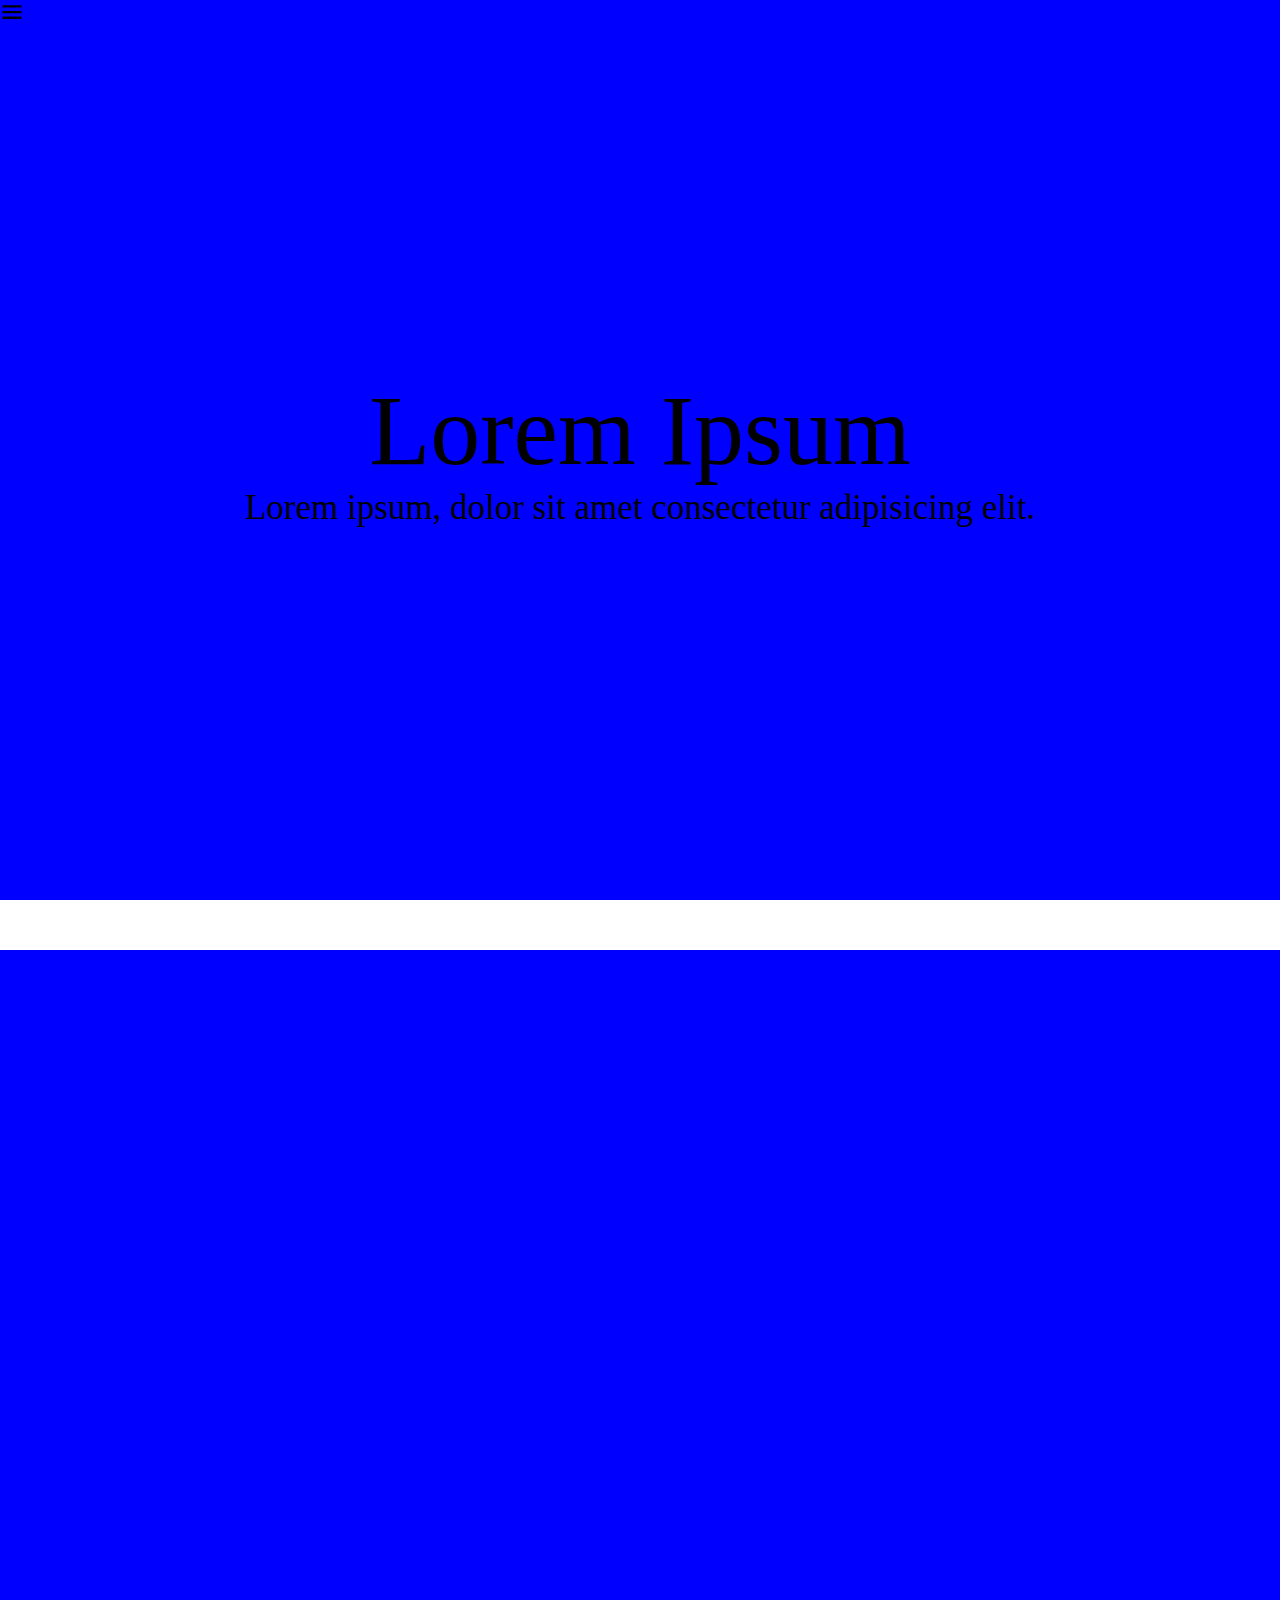
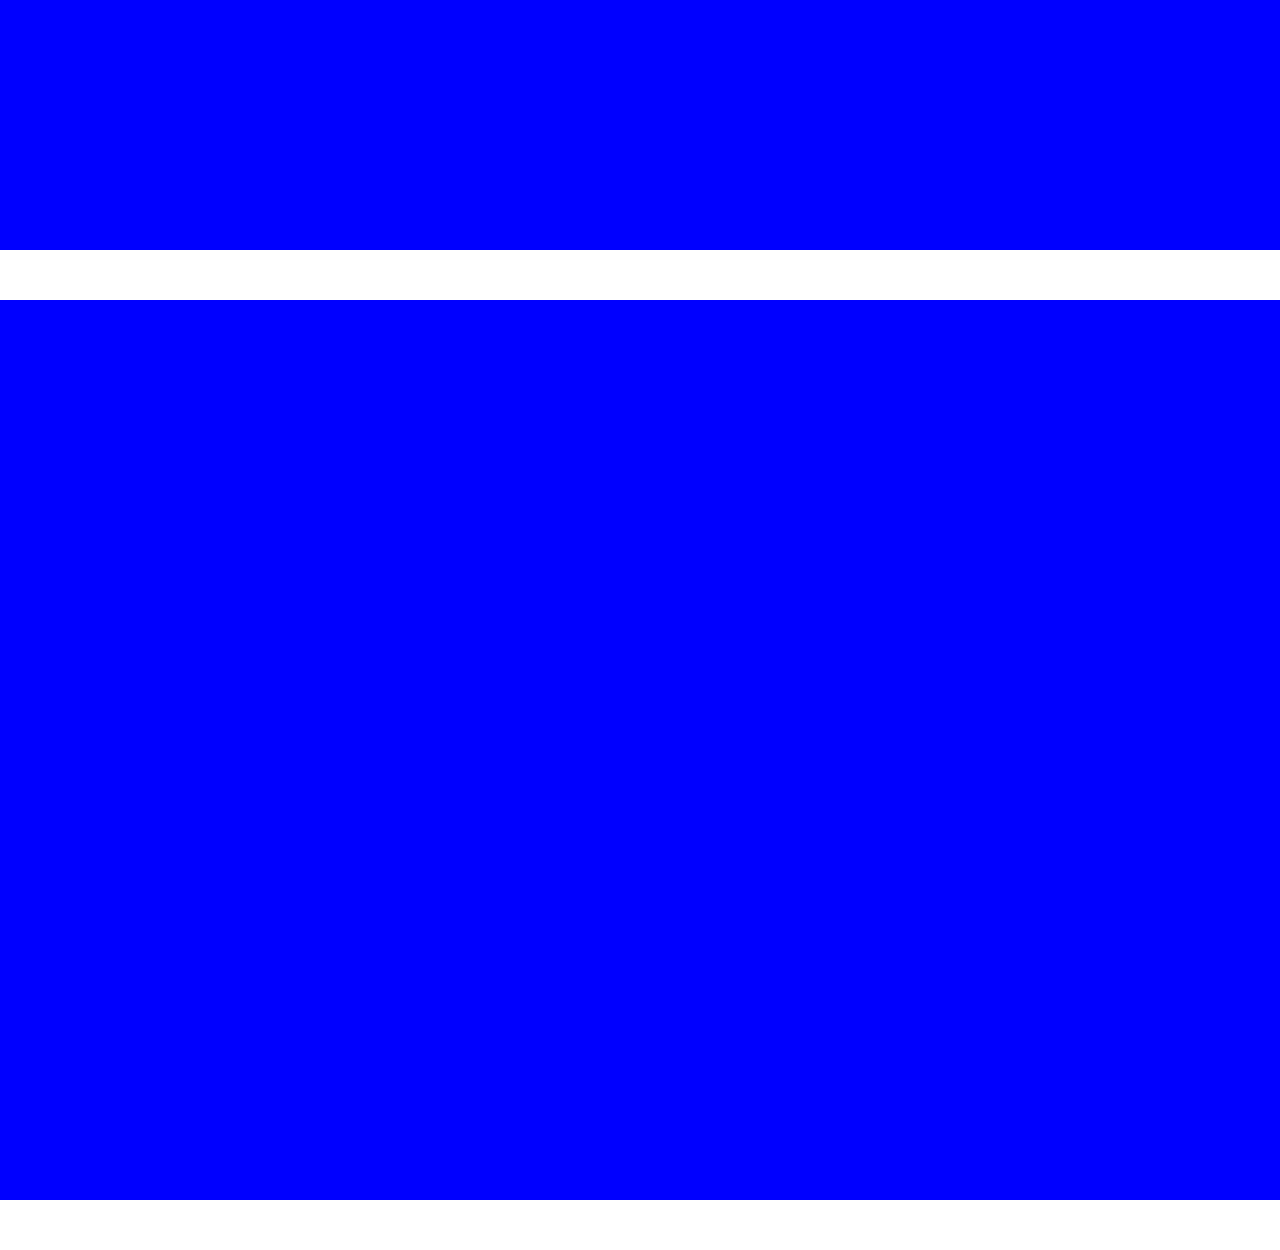
<file: index.html>
<!DOCTYPE html>
<html lang="en">
<head>
    <meta charset="UTF-8">
    <meta name="viewport" content="width=device-width, initial-scale=1.0">
    <link rel="stylesheet" href="STYLES/index.css">
    <link rel="stylesheet" href="STYLES/nav.css">
    <link rel="stylesheet" href="STYLES/svg.css">
    <link rel="stylesheet" href="https://fonts.googleapis.com/css2?family=Material+Symbols+Outlined:opsz,wght,FILL,GRAD@20..48,100..700,0..1,-50..200" />
    <title>Document</title>
</head>
<body>
    <nav class="navbar">
        <span class="material-symbols-outlined">
            menu
            </span>
        <div class="nav-element"></div>
        <div class="nav-element"></div>
        <div class="nav-element"></div>
    </nav>
    <main id="main-content">
        <section id="home" class="page">
            <div id = "home-title">
                Lorem Ipsum
            </div>
            <div id="home-subtitle">
                Lorem ipsum, dolor sit amet consectetur adipisicing elit.
            </div>
        </section>

        <section class="page">

        </section>

        <section class="page">

        </section>

    </main>
</body>
</html>
</file>
<file: STYLES/index.css>
body * {
  box-sizing: border-box;
}
body{
  padding: 0;
  margin: 0;
}

.page {
  height: 100vh;
  background-color: blue;
  margin-bottom: 50px;
}

#home {
  display: flex;
  flex-direction: column;
  justify-content: center;
  align-items: center;
}
#home-title {
  font-size: 100px;
}

#home-subtitle {
  font-size: 35px;
}
</file>
<file: STYLES/nav.css>
.navbar {
    position: fixed;
    
}
</file>
<file: STYLES/svg.css>
.material-symbols-outlined {
  font-variation-settings:
  'FILL' 1,
  'wght' 700,
  'GRAD' 200,
  'opsz' 48
}
</file>
